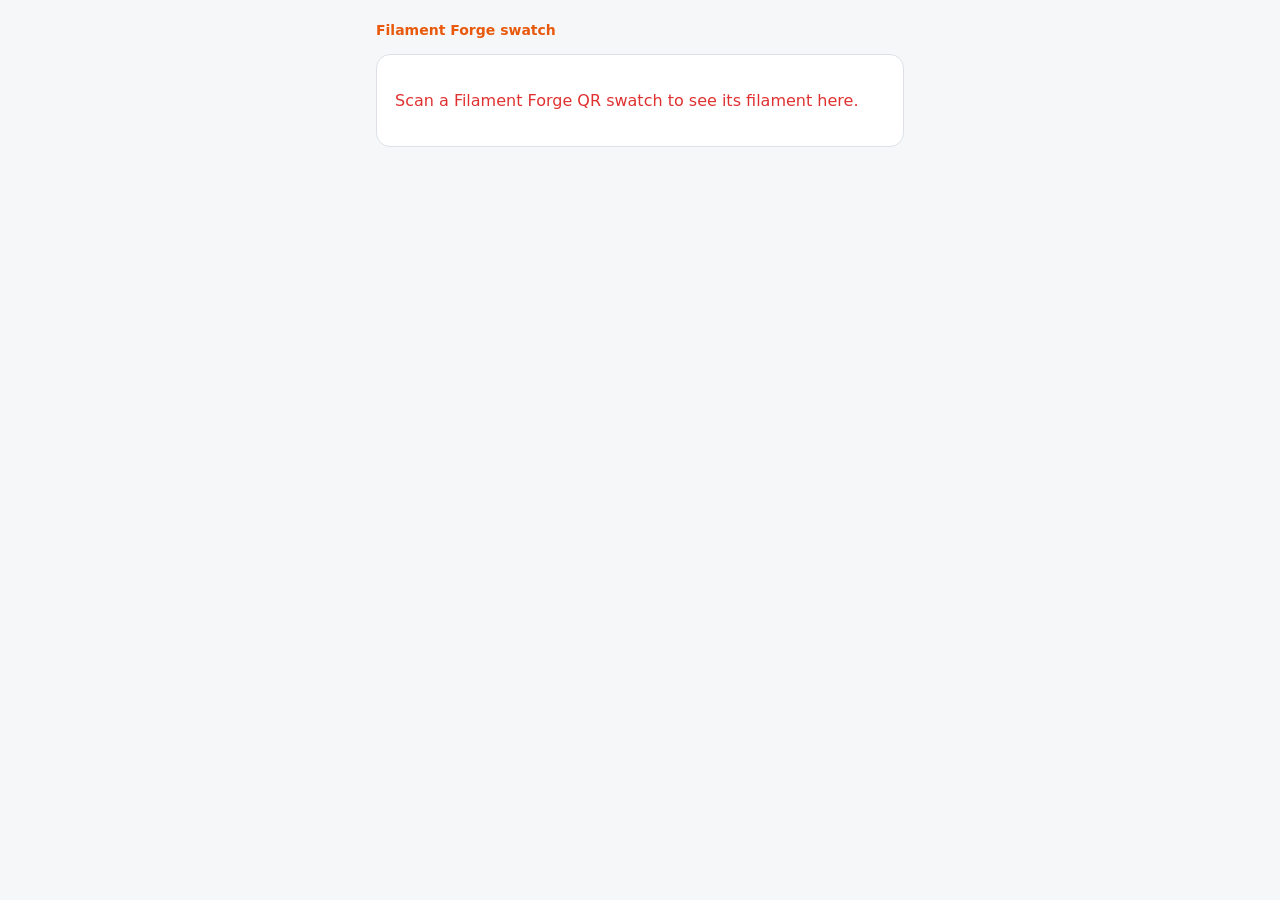
<file: index.html>
<!doctype html>
<!-- If GitHub Pages is set to serve the repo root (instead of /docs), this sends
     swatch links on to the real scan page in docs/, keeping the profile data after '#'. -->
<html lang="en">
<head>
<meta charset="utf-8">
<meta name="viewport" content="width=device-width, initial-scale=1">
<title>Filament Swatch</title>
<script>location.replace("docs/index.html" + location.hash);</script>
</head>
<body style="font-family:system-ui,sans-serif;padding:20px">
  <p>Opening the swatch page… <a id="go" href="docs/index.html">Tap here if nothing happens.</a></p>
  <script>document.getElementById("go").href = "docs/index.html" + location.hash;</script>
</body>
</html>
</file>
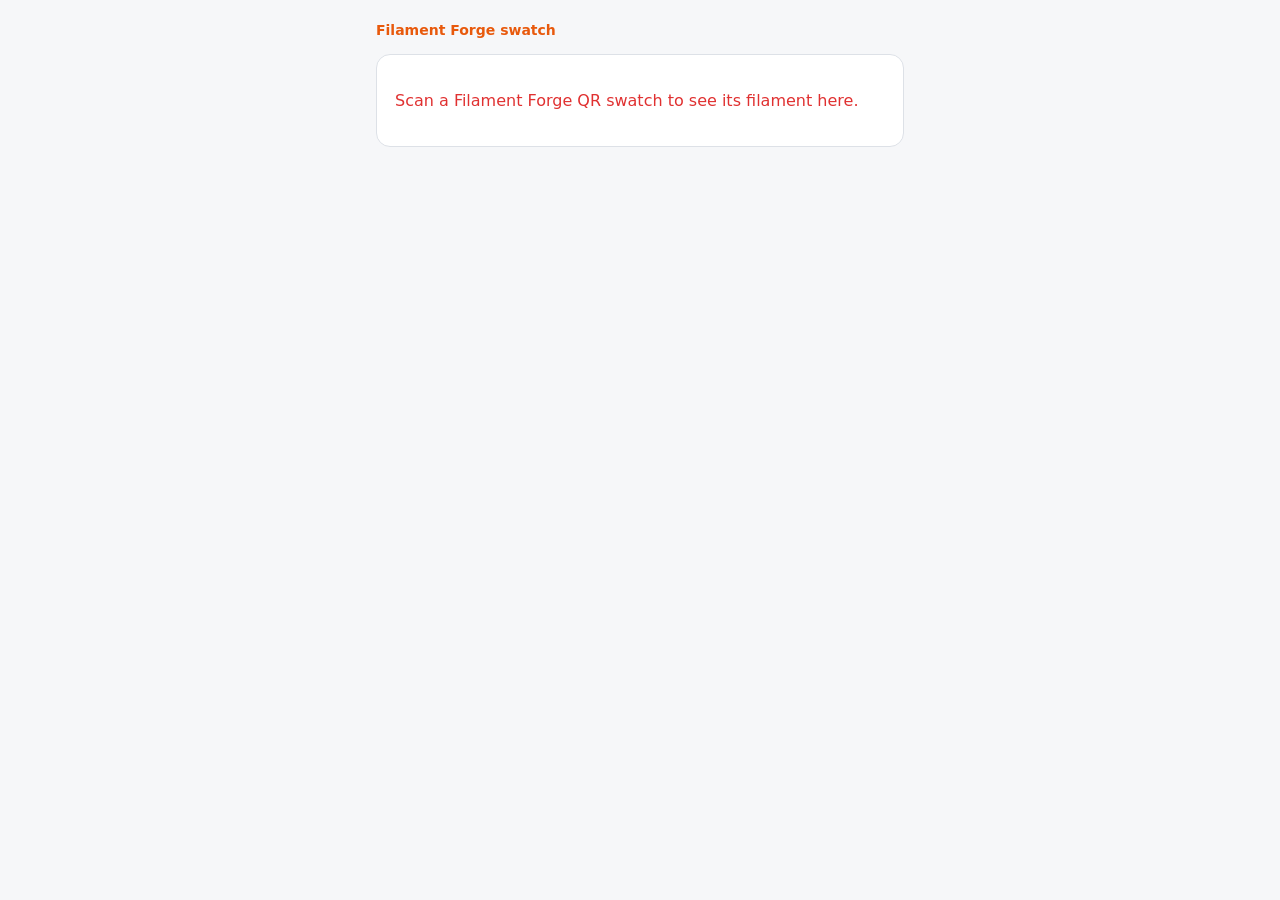
<file: docs/index.html>
<!doctype html>
<html lang="en">
<head>
<meta charset="utf-8">
<meta name="viewport" content="width=device-width, initial-scale=1">
<title>Filament Swatch</title>
<style>
  :root { --bg: #f6f7f9; --panel: #fff; --line: #dde1e7; --text: #1b1f24; --muted: #667085; --accent: #e8590c; --good: #2f9e44; }
  @media (prefers-color-scheme: dark) { :root { --bg: #111317; --panel: #1a1d23; --line: #2e333d; --text: #e6e8eb; --muted: #98a2b3; --accent: #ff7a2e; } }
  * { box-sizing: border-box; }
  body { margin: 0; background: var(--bg); color: var(--text); font: 16px/1.45 system-ui, -apple-system, "Segoe UI", Roboto, sans-serif; }
  main { max-width: 560px; margin: 0 auto; padding: 20px 16px 40px; }
  .brand { color: var(--accent); font-weight: 700; font-size: 14px; margin-bottom: 14px; }
  .card { background: var(--panel); border: 1px solid var(--line); border-radius: 14px; padding: 18px; }
  h1 { font-size: 21px; margin: 0 0 4px; display: flex; gap: 10px; align-items: center; }
  .swatch { width: 26px; height: 26px; border-radius: 50%; border: 1px solid var(--line); flex: none; }
  .muted { color: var(--muted); font-size: 14px; }
  dl { display: grid; grid-template-columns: auto 1fr; gap: 6px 14px; margin: 16px 0; }
  dt { color: var(--muted); } dd { margin: 0; font-weight: 600; }
  .cal { color: var(--good); font-size: 12px; font-weight: 600; margin-left: 6px; }
  button { width: 100%; font: inherit; font-weight: 600; padding: 13px; border-radius: 10px; border: 1px solid var(--line);
    background: var(--panel); color: var(--text); margin-top: 10px; cursor: pointer; }
  button.primary { background: var(--accent); border-color: var(--accent); color: #fff; }
  .how { margin-top: 18px; font-size: 14px; color: var(--muted); }
  .error { color: #e03131; }
</style>
</head>
<body>
<main>
  <div class="brand">Filament Forge swatch</div>
  <div class="card" id="card"><p class="muted">Loading…</p></div>
  <div class="how" id="how" hidden>
    <b>Add it to OrcaSlicer:</b> File → Import → Import Configs…, then pick the file.
    The bundle shows up under <b>Bundle presets</b>; the .json as a user preset.
  </div>
</main>
<script src="ff.js"></script>
<script>
(function () {
  const card = document.getElementById("card");
  const esc = (v) => String(v ?? "").replace(/[&<>"']/g, (c) => ({ "&": "&amp;", "<": "&lt;", ">": "&gt;", '"': "&quot;", "'": "&#39;" }[c]));
  let d;
  try {
    if (!location.hash || location.hash.length < 3) throw new Error("Scan a Filament Forge QR swatch to see its filament here.");
    d = FF.decode(location.hash);
  } catch (e) {
    card.innerHTML = `<p class="error">${esc(e.message)}</p>`;
    return;
  }
  const toApp = () => { location.href = "http://127.0.0.1:8765/#swatch=" + encodeURIComponent(location.href); };
  if (d.short) {
    document.title = d.name;
    card.innerHTML = `
      <h1><span class="swatch" style="background:${esc(d.settings.default_filament_colour || "#ccc")}"></span>${esc(d.name)}</h1>
      <div class="muted">${esc(d.settings.filament_type || "")}</div>
      <p>This is a <b>quick-scan</b> swatch: it holds the filament's name, and its settings are in Filament Forge on the computer
        that made it.</p>
      <button class="primary" id="app">Open in Filament Forge on this computer</button>
      <p class="muted" style="margin-top:6px">Opens the app if it's running on this computer, and checks the filament is in the app,
        in Orca, and which toolhead it's loaded in. To share the settings with someone else, print a <b>full settings</b> swatch
        or send them the .json.</p>`;
    document.getElementById("app").onclick = toApp;
    return;
  }
  const s = d.settings, src = (k) => d.sources[FF.FIELDS.indexOf(k)];
  const tag = (k) => src(k) === "c" ? '<span class="cal">calibrated</span>' : src(k) === "t" ? '<span class="cal">proven</span>' : "";
  const row = (label, k, unit) => s[k] !== undefined ? `<dt>${label}</dt><dd>${esc(s[k])}${unit} ${tag(k)}</dd>` : "";
  const preset = FF.buildPreset(d, false);
  document.title = preset.name;
  card.innerHTML = `
    <h1><span class="swatch" style="background:${esc(s.default_filament_colour || "#ccc")}"></span>${esc(d.name)}</h1>
    <div class="muted">${esc(s.filament_type || "")}${d.printer ? " · for " + esc(d.printer) : ""}</div>
    <dl>
      ${row("Nozzle", "nozzle_temperature", " °C")}
      ${row("Bed (textured)", "textured_plate_temp", " °C")}
      ${row("Flow ratio", "filament_flow_ratio", "")}
      ${row("Pressure advance", "pressure_advance", "")}
      ${row("Max flow", "filament_max_volumetric_speed", " mm³/s")}
      ${row("Retraction", "filament_retraction_length", " mm")}
      ${row("Fan", "fan_max_speed", " %")}
    </dl>
    <button class="primary" id="share" hidden>Save or send…</button>
    <button id="json">Download .json</button>
    <button id="bundle">Download ${esc((d.group || "").trim() || "Filament Forge")} bundle (.orca_filament)</button>
    <button id="app">Add to Filament Forge on this computer</button>
    <p class="muted" style="margin-top:6px">Opens the app if it's running on this computer and imports this filament.
      On a phone, use Save or send instead, or scan the swatch with the app's <b>Scan swatch</b> button.</p>`;
  document.getElementById("how").hidden = false;

  const jsonFile = () => new File([JSON.stringify(preset, null, 4)], FF.safeFilename(preset.name) + ".json", { type: "application/json" });
  const bundleFile = () => { const b = FF.bundleFiles(d); return new File([FF.zip(b.files)], FF.safeFilename(b.group) + ".orca_filament", { type: "application/zip" }); };
  const download = (file) => {
    const a = document.createElement("a");
    a.href = URL.createObjectURL(file); a.download = file.name;
    document.body.appendChild(a); a.click(); a.remove();
    setTimeout(() => URL.revokeObjectURL(a.href), 4000);
  };
  document.getElementById("json").onclick = () => download(jsonFile());
  document.getElementById("app").onclick = toApp;
  document.getElementById("bundle").onclick = () => download(bundleFile());
  const share = document.getElementById("share");
  if (navigator.canShare && navigator.canShare({ files: [jsonFile()] })) {
    share.hidden = false;
    share.onclick = () => navigator.share({ files: [jsonFile()], title: preset.name }).catch(() => {});
  }
})();
</script>
</body>
</html>
</file>
